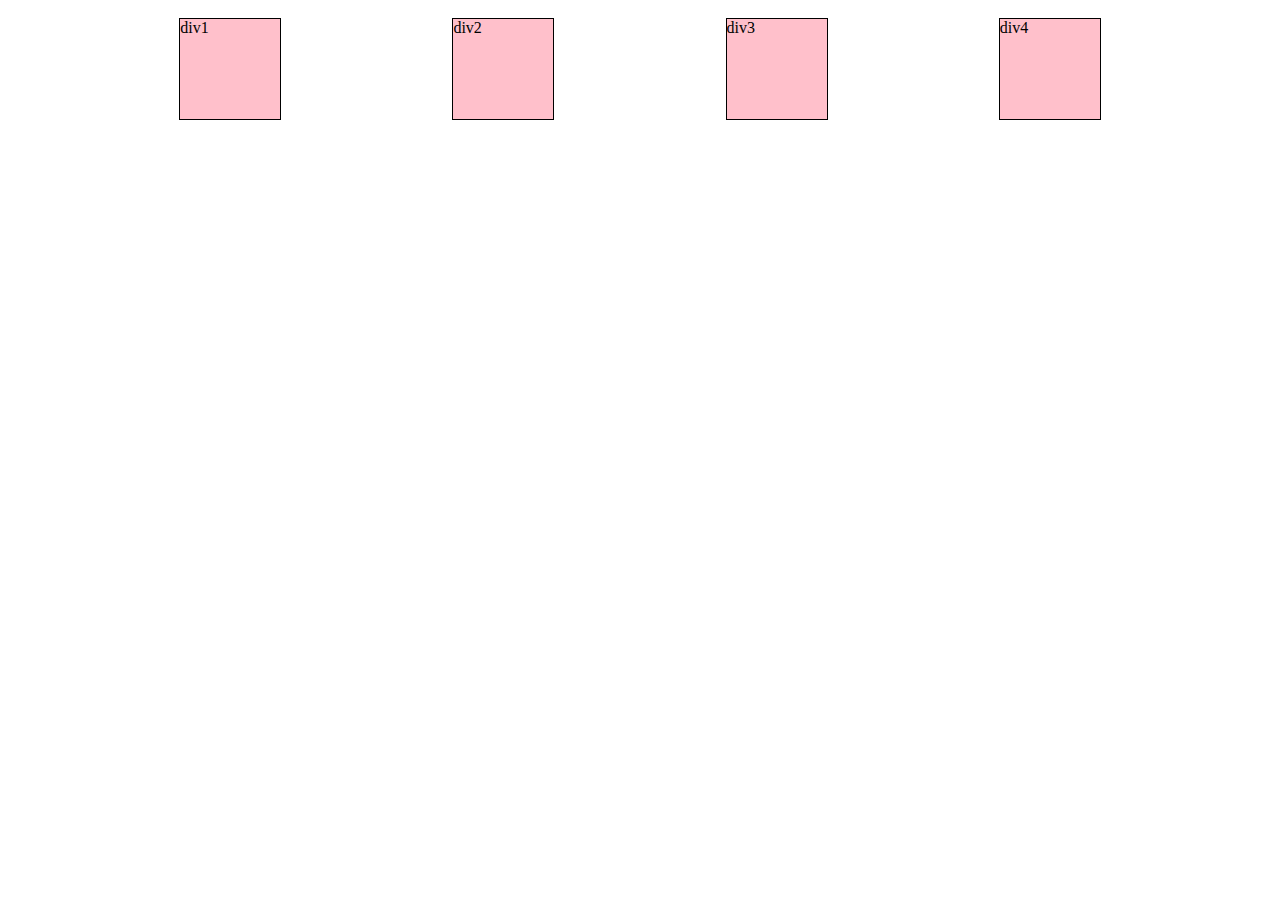
<file: Index.html>
<!DOCTYPE html>
<html lang="en">
<head>
    <meta charset="UTF-8">
    <meta name="viewport" content="width=device-width, initial-scale=1.0">
    <title>Document</title>
    <link rel="stylesheet" href="/style.css">
    
</head>
<body>
    


    <!-- <p> Iam Pranav</p>
    <a href="https://www.google.co.uk/">Google</a>
    <img src="https://scholarstationery.com/wp-content/uploads/2022/09/TRIDENT-SUBJECT-NOTEBOOK-WEBSITE-9.jpg" alt="Notebook Image"height=100>
    <p>A<sup>n</sup></p>
    <pre> Lorem ipsum, 
        dolor sit amet
         consectetur adipisicing elit. 
         Alias nesciunt distinctio vel odio, ipsa fuga rerum repellendus illo beatae ab nemo tempora, in delectus dicta adipisci vero! Ad, sit hic.</pre>
         <ul>
           <li>Apple</li>
           <ul><li>color:red</li></ul>
           <li>Mango</li>
           <li>Banana</li>
    
         </ul>
         <table border="1">
            <caption>
                Student Data
            </caption>
            <tr>
                <th>Name</th>
                <th colspan="2">Marks</th>
                
                
            </tr>
            <tbody>
                <tr>
                <td> Pranav Sharma</td>
                <td> 88</td>
                <td>AI3</td>
            </tr>

            </tbody>
         </table><br><br>

         <form action="/action.php">
            <input type="text"  placeholder="enter username"><br><br>
            <input type="text"  placeholder="enter password"><br><br>
            <label for="101">
            <input type="radio" value="class 11" id="101" name="class">class 11
        </label><br><br>
        <label for="102">
            <input type="radio" value="class 12" id="102" name="class">class 12
        </label><br><br>

        <label for="id1">
            <input type="checkbox" value="class 13" id="id1" name="class">class 13
        </label><br><br>
        <label for="id2">
            <input type="checkbox" value="class 14" id="id2" name="class">class 14
        </label><br><br>
        <textarea name="feedback" id="200" placeholder="Enter your feedback here"></textarea><br><br>
        <select name="city" id="201">
            <option value="Kathmandu">Kathmandu</option>
            <option value="Pokhara">Pokhara</option>
            <option value="Jhapa">Jhapa</option>
           </select><br><br>
           <input type="submit" value="submit">

         </form> -->

         <!-- <iframe width="560" height="315" src="https://www.youtube.com/embed/HcOc7P5BMi4?si=lARZOOaO6-moM1jM" title="YouTube video player" frameborder="0" allow="accelerometer; autoplay; clipboard-write; encrypted-media; gyroscope; picture-in-picture; web-share" referrerpolicy="strict-origin-when-cross-origin" allowfullscreen></iframe> -->
         <main>
            <section>
         <div class="outer">
         <div class="box1"> div1</div>
         <div class="box2">div2</div>
         <div class="box3">div3</div>
         <div class="box4">div4</div>
        </div>
    </section>
        </main>

        <!-- <footer>
            <P> This is the main footer</P>
        </footer> -->
    
</body>
</html>
</file>
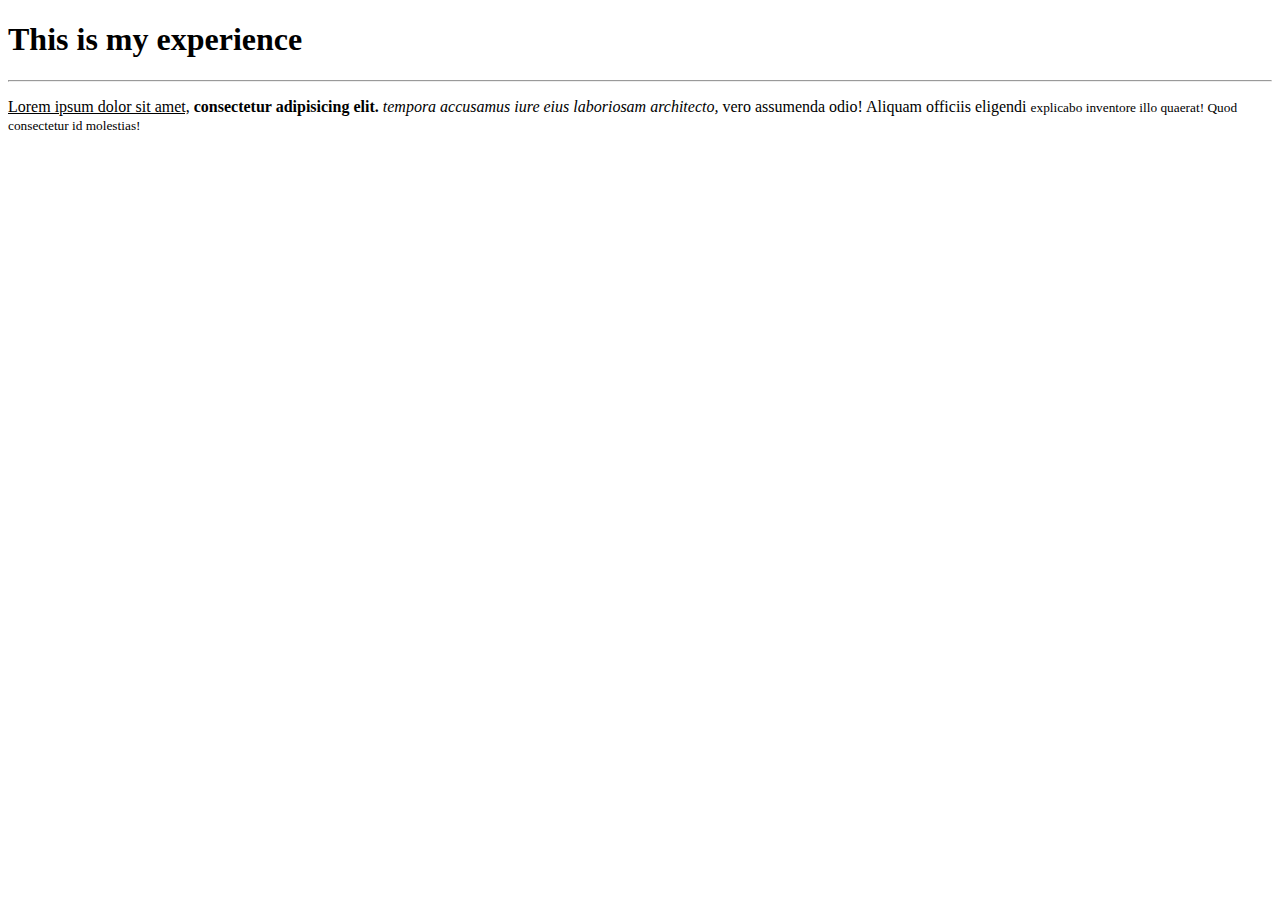
<file: Experience.html>
<!DOCTYPE html>
<html lang="en">
<head>
    <meta charset="UTF-8">
    <meta name="viewport" content="width=device-width, initial-scale=1.0">
    <title>Document</title>
</head>
<body>
    <h1> This is my experience</h1>
    <hr>
    <p>
        <u>Lorem ipsum dolor sit amet,</u> <b>consectetur adipisicing elit.</b> <i> tempora accusamus iure eius laboriosam architecto,</i> vero assumenda odio! Aliquam officiis eligendi <small> explicabo inventore illo quaerat! Quod consectetur id molestias!</small>
    </p>
   
    
</body>
</html>
</file>
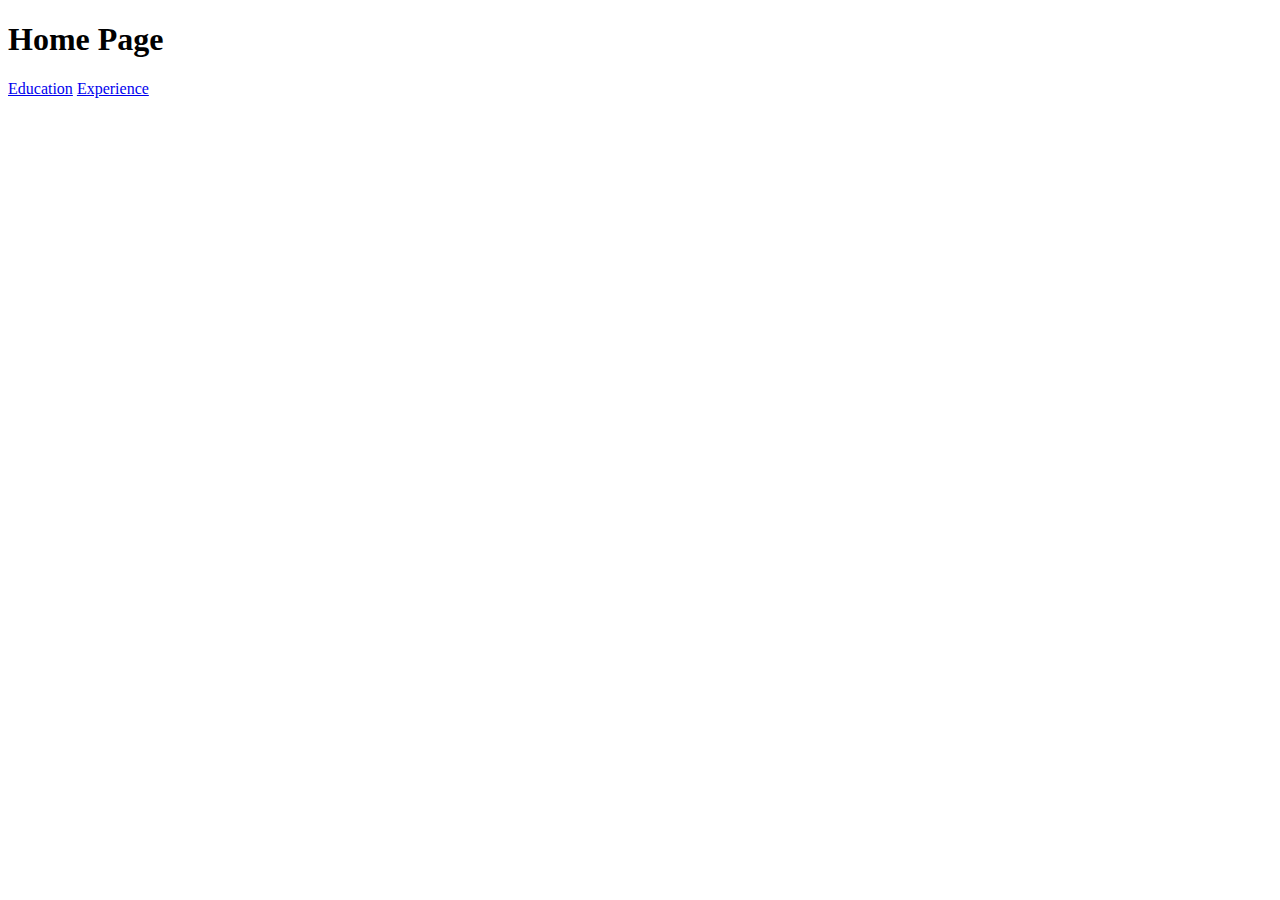
<file: Home.html>
<!DOCTYPE html>
<html lang="en">
<head>
    <meta charset="UTF-8">
    <meta name="viewport" content="width=device-width, initial-scale=1.0">
    <title>Home Page</title>
</head>
<body>
    <h1> Home Page</h1>
    <nav> 
        <a href='/Education.html' target="_main">Education</a>
        <a href="/Experience.html">Experience</a>
        
    </nav>
    
</body>
</html>
</file>
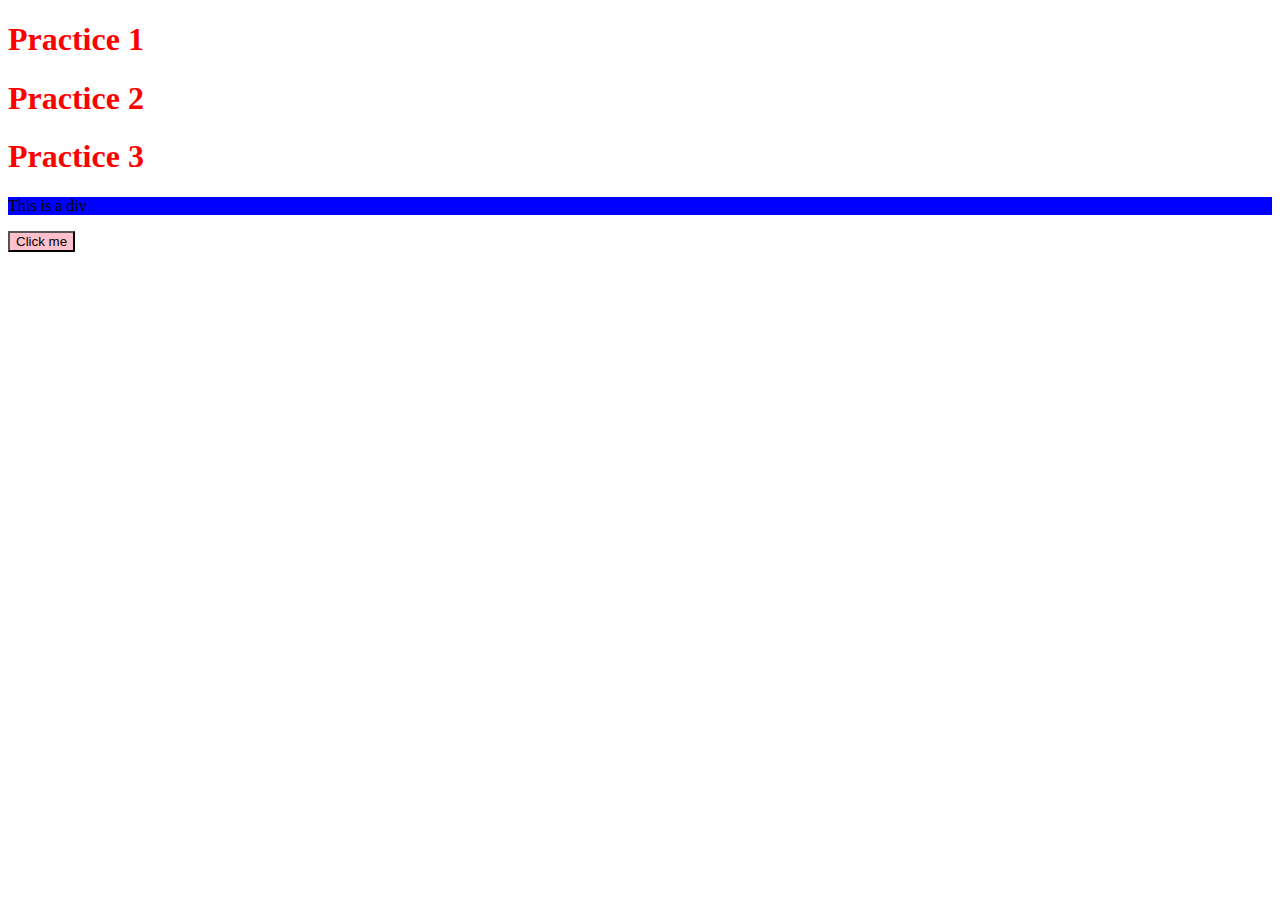
<file: Practice1.html>
<!DOCTYPE html>
<html lang="en">
<head>
    <meta charset="UTF-8">
    <meta name="viewport" content="width=device-width, initial-scale=1.0">
    <title>Practice 1</title>
    <link rel="stylesheet" href="/practice1.css">
    <style>
        .click{
            background-color: blue;
        }
    </style>
</head>
<body>
    <header>
        <h1 class="heading"> Practice 1</h1>
        <h1 class="heading"> Practice 2</h1>
        <h1 class="heading"> Practice 3</h1>
    </header>
    <main>
        <section>
            <div id="div1">
                <p>This is a div</p>
            </div>
            <button class="click" style="background-color: pink;">Click me</button>
        </section>

    </main>
    
</body>
</html>
</file>
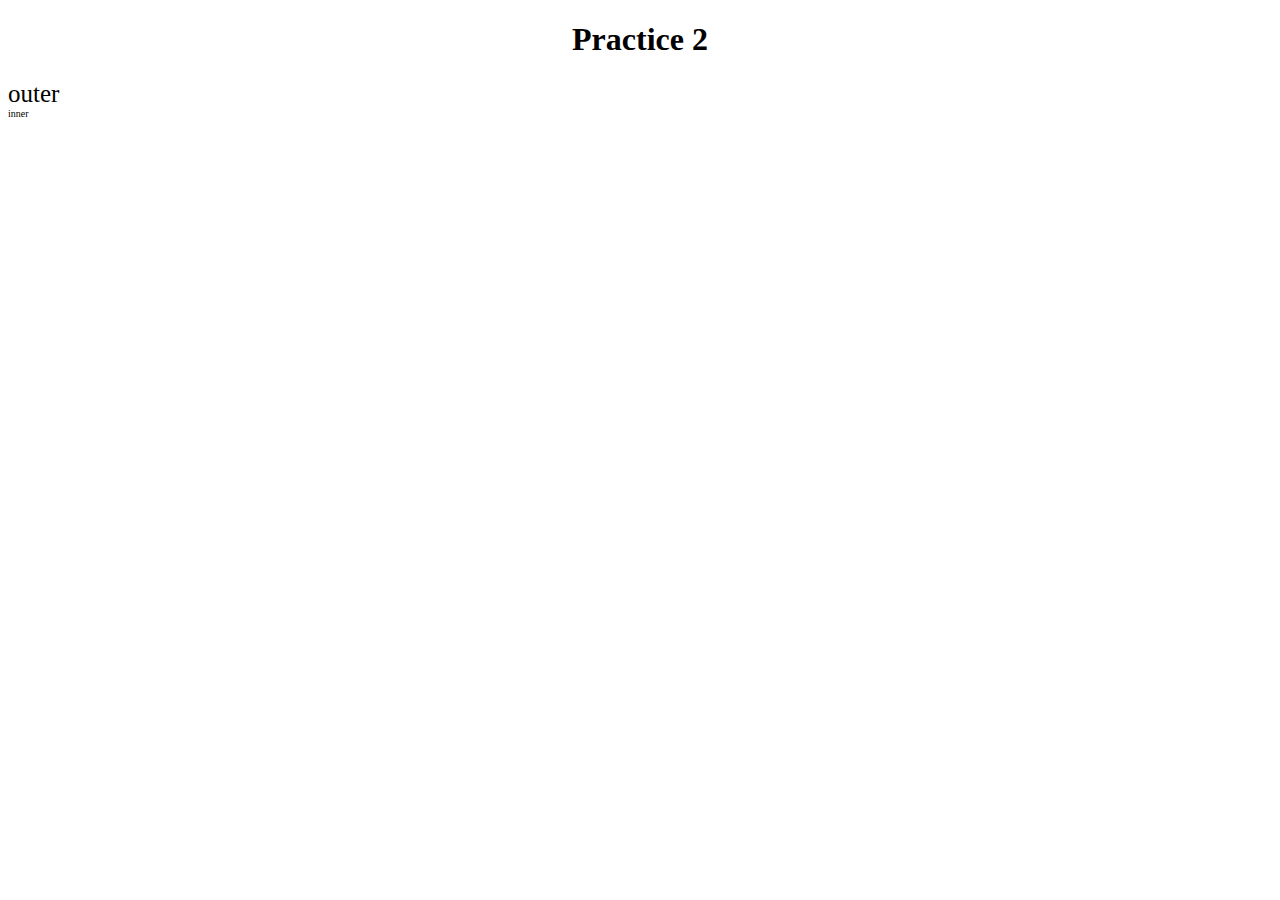
<file: Practice2.html>
<!DOCTYPE html>
<html lang="en">
<head>
    <meta charset="UTF-8">
    <meta name="viewport" content="width=device-width, initial-scale=1.0">
    <title>Practice 2</title>
    <link rel="stylesheet" href="/practice2.css">
</head>
<body>
    <header>
        <h1 class="headign1">Practice 2</h1>
    </header>
    <main>

        <section>
            <div id="outer">outer
                <div id="inner">inner</div>
            </div>
        </section>
    </main>
</body>
</html>
</file>
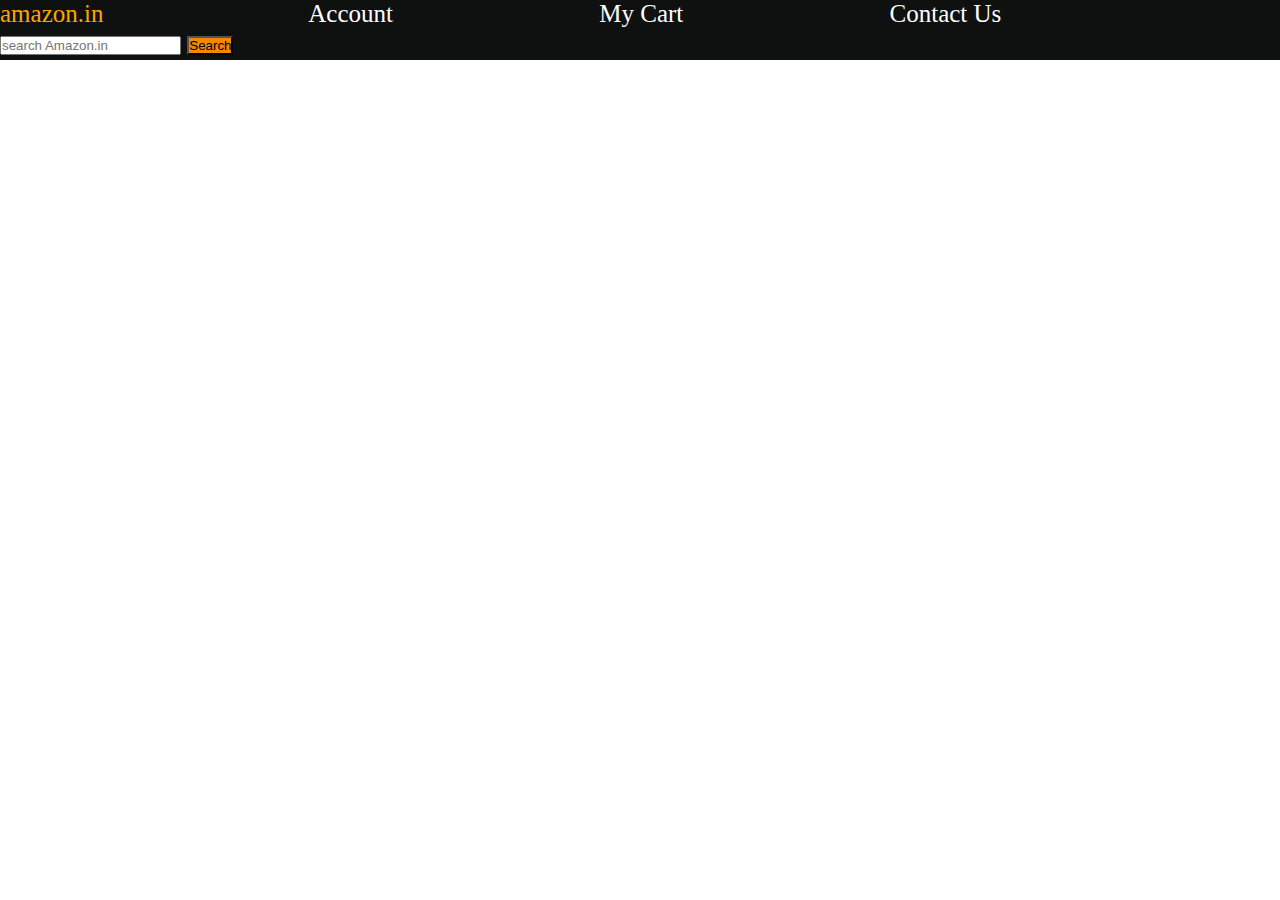
<file: Practice3.html>
<!DOCTYPE html>
<html lang="en">
<head>
    <meta charset="UTF-8">
    <meta name="viewport" content="width=device-width, initial-scale=1.0">
    <title>Practice 3</title>
    <link rel="stylesheet" href="/Practice3.css">
</head>
<body>
    <div class="navbar">
    <a id="logo">amazon.in</a>
    <a>Account</a>
    <a>My Cart</a>
    <a>Contact Us</a>
    
        <input type="text" placeholder="search Amazon.in">
        <button> Search</button>
    
</div>

    
</body>
</html>
</file>
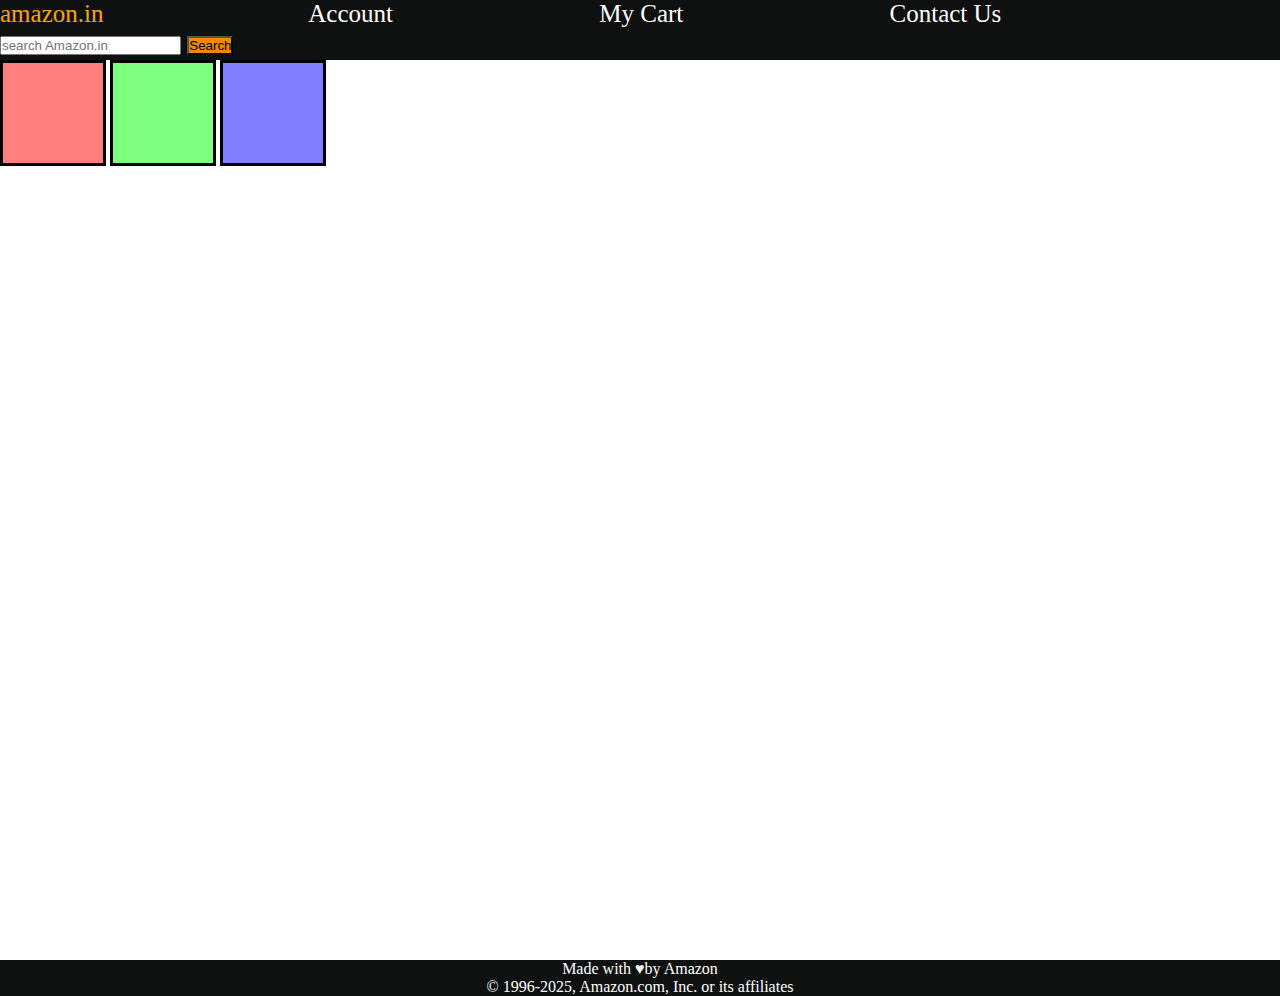
<file: Practice4.html>
<!DOCTYPE html>
<html lang="en">
<head>
    <meta charset="UTF-8">
    <meta name="viewport" content="width=device-width, initial-scale=1.0">
    <title>Document</title>
    <link rel="stylesheet" href="/Practice4.css">
</head>
<body>
    <header>
    <div class="navbar">
        <a id="logo">amazon.in</a>
        <a>Account</a>
        <a>My Cart</a>
        <a>Contact Us</a>
        
            <input type="text" placeholder="search Amazon.in">
            <button> Search</button>
        
    </div>
</header>
<main>
    <section>
        <div id="content">
        <div class="box1"></div>
        <div class="box2"></div>
        <div class="box3"></div>
    </div>
    </section>
</main>

<footer>
    Made with &hearts;by Amazon<br>
    &#169; 1996-2025, Amazon.com, Inc. or its affiliates
</footer>

    
</body>
</html>
</file>
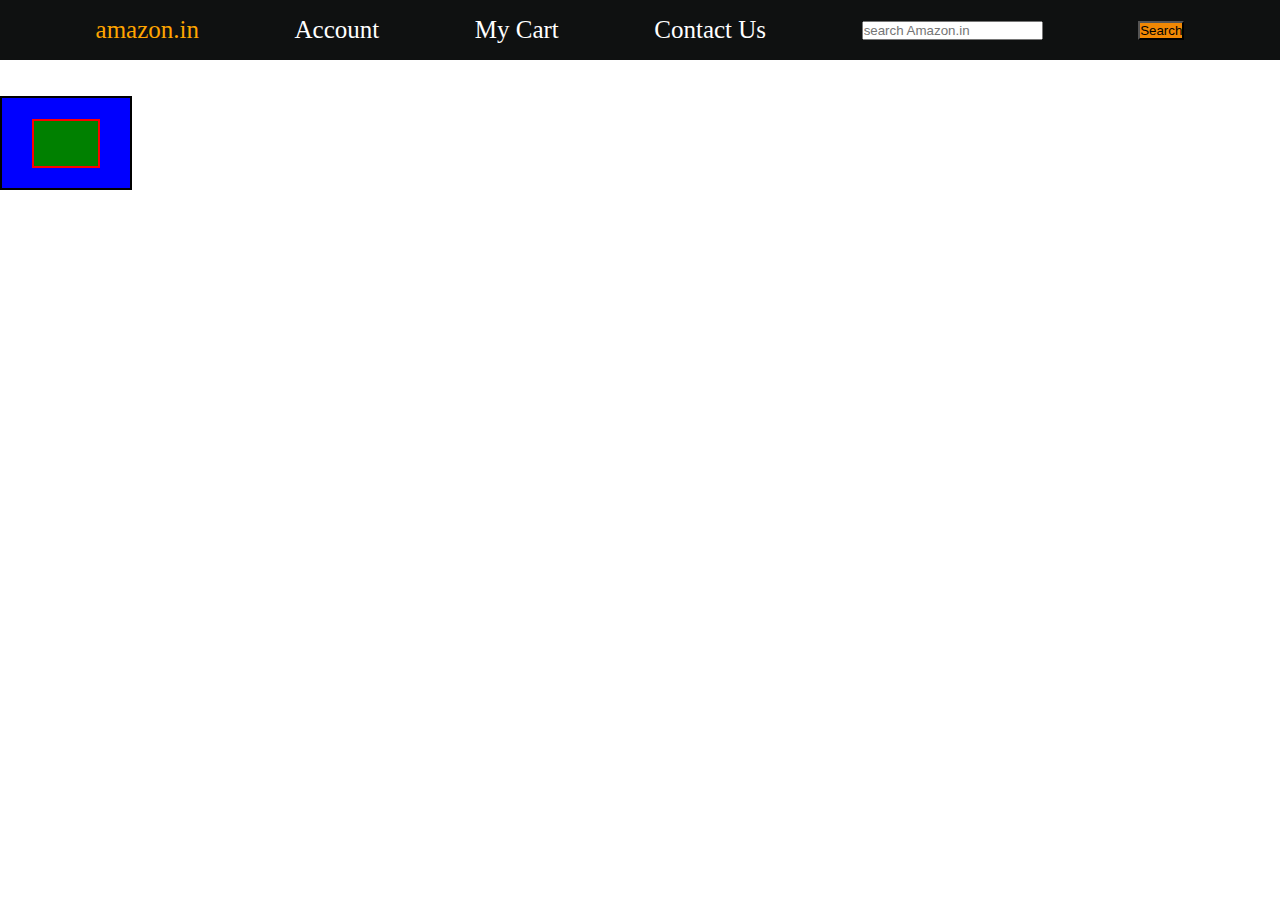
<file: Practice6.html>
<!DOCTYPE html>
<html lang="en">
<head>
    <meta charset="UTF-8">
    <meta name="viewport" content="width=device-width, initial-scale=1.0">
    <title>Navbar</title>
    <link rel="stylesheet" href="/Practice6.css">
</head>
<body>
    <header>
        <div class="navbar">
            <a id="logo">amazon.in</a>
            <a>Account</a>
            <a>My Cart</a>
            <a>Contact Us</a>
            
                <input type="text" placeholder="search Amazon.in">
                <button> Search</button>
            
        </div>
    </header>
<br><br>
    <main>
    <div class="outer">
        <div class="box">

        </div>


    </div>
    </main>
    
</body>
</html>
</file>
<file: style.css>
/* .Hello{
    color: red;
    background-color: blue;
}
#heading2{
    color: red;
    background-color: blue;
}

body{
    background-color: #34eb86;
} */

/* footer{
    color: red;
} */

/* .heading{
    height: 200px;
    width: 200px;
    text-align: center;
    border: 5px dotted green;
    
    
} */
.box1,.box2,.box3,.box4{
    height: 100px;
    width: 100px;
    border: 1px solid black;
    background-color: pink;
    margin-top: 10px;
}

.outer{
    display: flex;
    justify-content: space-evenly;
    align-items: center;
    flex-direction: le;
}
</file>
<file: practice1.css>
.heading{
    color: red;
}

#div1{
    background-color: blue;
}
.click{
    background-color: green;
}
</file>
<file: practice2.css>
body{
    font-family: 'Times New Roman', Times, serif;

}
.headign1{
    text-align: center;
    text-transform: capitalize;


}

#outer{
    font-size: 25px;
}

#inner{
    font-size: 10px;
}
</file>
<file: Practice3.css>
*{
    padding: 0;
    margin: 0;
}

.navbar{
    height: 60px;
    background-color:#0f1111 ;
    color: white;
    font-size: 25px;
    
}

a{
    margin-right: 200px;
    text-decoration: none;
}
#logo{
    color: orange;
}
button{
    background-color: #f08804;
}
</file>
<file: Practice4.css>
*{
    padding: 0;
    margin: 0;
}

.navbar{
    height: 60px;
    background-color:#0f1111 ;
    color: white;
    font-size: 25px;
    
}

a{
    margin-right: 200px;
    text-decoration: none;
}
#logo{
    color: orange;
}
button{
    background-color: #f08804;
    
}



.box1{
    background-color: rgba(255, 0, 0, 0.5);
    height: 100px;
    width: 100px;
    border: 3px solid black;
    display: inline-block;
}
.box2{
    background-color: rgba(0, 255, 0, 0.5);
    height: 100px;
    width: 100px;
    border: 3px solid black;
    display: inline-block;
}
.box3{
    background-color: rgba(0, 0, 255, 0.5);
    height: 100px;
    width: 100px;
    border: 3px solid black;
    display: inline-block;
}

footer{
    background-color:#0f1111 ;
    text-align: center;
    color: white;
}
#content{
    height: 900px;
}
</file>
<file: Practice6.css>
*{
    padding: 0;
    margin: 0;
}

.navbar{
    height: 60px;
    background-color:#0f1111 ;
    color: white;
    font-size: 25px;
    display: flex;
   justify-content: space-evenly;
   align-items: center;
    
}

a{
    
    text-decoration: none;
}
#logo{
    color: orange;
}
button{
    background-color: #f08804;
    
}

.outer{
    height: 10vh;
    width: 10vw;
    background-color: blue;
    border: 2px solid black;
    display: flex;
    justify-content: center;
    align-items: center;

}
.box{
    height: 5vh;
    width: 5vw;
    background-color: green;
    border: 2px solid red;
}
</file>
